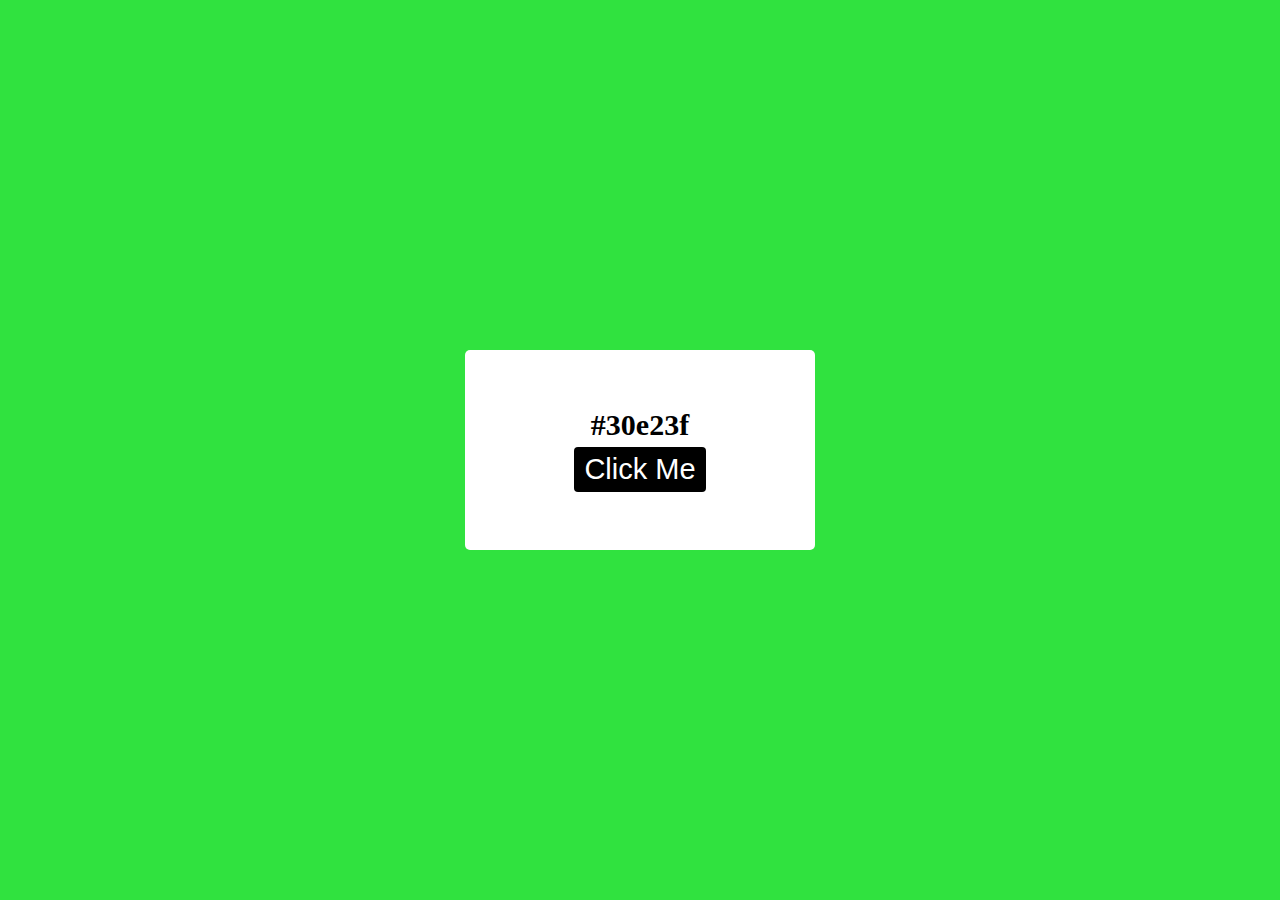
<file: Color Generator/index.html>
<!DOCTYPE html>
<html lang="en">
<head>
    <meta charset="UTF-8">
    <meta name="viewport" content="width=device-width, initial-scale=1.0">
    <title>Document</title>
    <link rel="stylesheet" href="index.css">
</head>
<body>
    <div class="main">

        <div class="container">
            <h2  id="color-code">#fff</h2>
            <button id="btn">Click Me</button>
        </div>
    </div>

   <script src="index.js"></script>
</body>
</html>
</file>
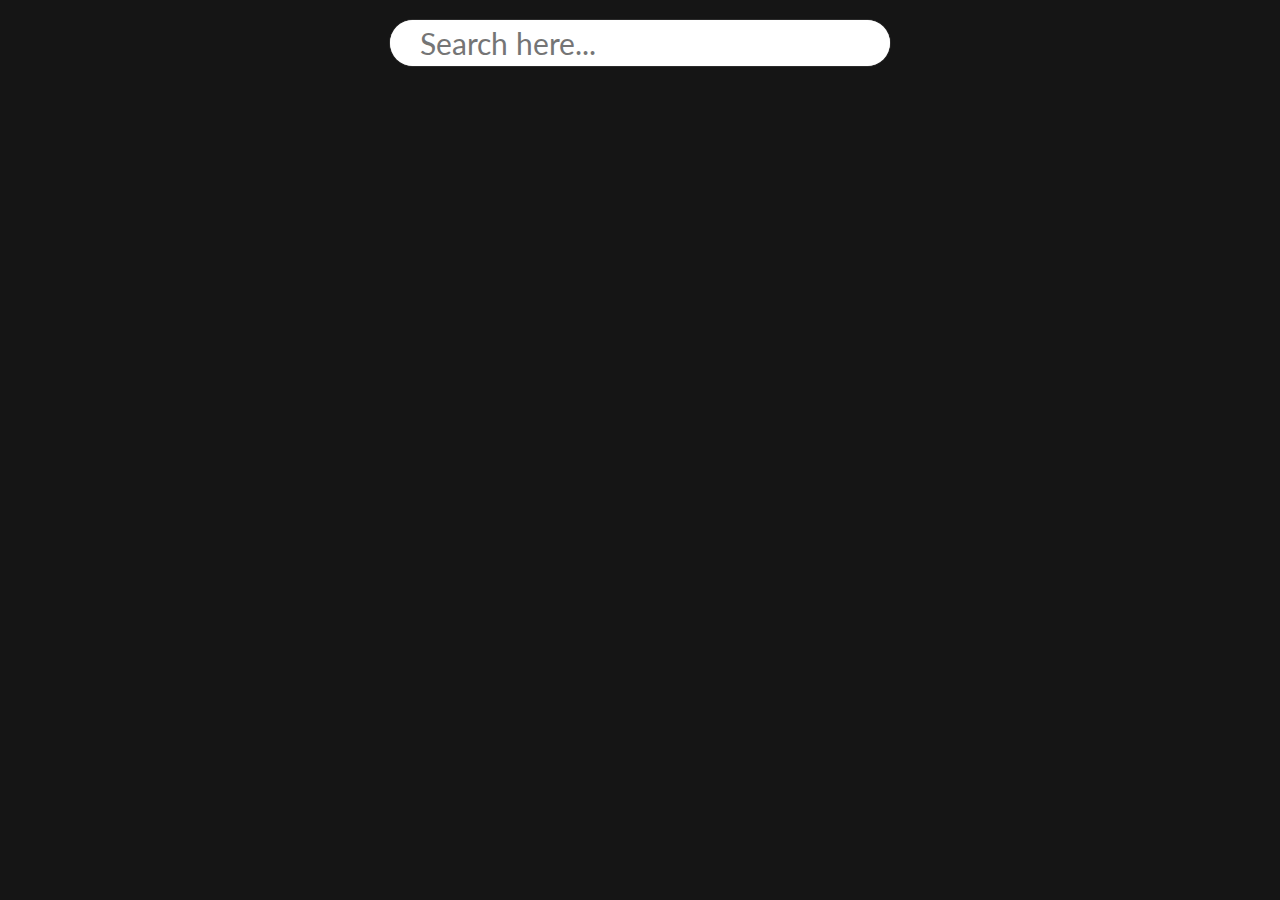
<file: Movie/index.html>
<!DOCTYPE html>
<html lang="en">
<head>
    <meta charset="UTF-8">
    <meta name="viewport" content="width=device-width, initial-scale=1.0">
    <title>Document</title>
   <link rel="stylesheet" href="index.css">
</head>
<body>
    
    <div class="main">
        <div class="row " style="justify-content: center;" >
            <input type="search" id="search" autofocus autocomplete="off" placeholder="Search here...">
        </div>
        <div class="row" id="movieBox">
            <!-- <div class="box">
                <img src="${IMGPATH+result}" alt="" />
                 <div class="overlay">
                    <div class="title">
                        <h2>Title</h2>
                        <span>9.5</span>
                    </div>
                   
                         <h2>Overview:</h2>
                       <p>Lorem ipsum, dolor sit amet consectetur adipisicing elit. Perspiciatis iste doloribus quam voluptatum, illum unde nostrum dignissimos, mollitia, sapiente porro natus neque cupiditate distinctio quod possimus aliquid reiciendis vel. Soluta?</p> 
                     </div>
            </div> -->
            <!-- <div class="box">
                <img src="${IMGPATH+result}" alt="" />
                 <div class="overlay">
                         <h2>Overview:</h2>
                        Lorem ipsum, dolor sit amet consectetur adipisicing elit. Perspiciatis iste doloribus quam voluptatum, illum unde nostrum dignissimos, mollitia, sapiente porro natus neque cupiditate distinctio quod possimus aliquid reiciendis vel. Soluta?
                     </div>
            </div>
            <div class="box">
                <img src="${IMGPATH+result}" alt="" />
                 <div class="overlay">
                         <h2>Overview:</h2>
                        Lorem ipsum, dolor sit amet consectetur adipisicing elit. Perspiciatis iste doloribus quam voluptatum, illum unde nostrum dignissimos, mollitia, sapiente porro natus neque cupiditate distinctio quod possimus aliquid reiciendis vel. Soluta?
                     </div>
            </div>
            <div class="box">
                <img src="${IMGPATH+result}" alt="" />
                 <div class="overlay">
                         <h2>Overview:</h2>
                        Lorem ipsum, dolor sit amet consectetur adipisicing elit. Perspiciatis iste doloribus quam voluptatum, illum unde nostrum dignissimos, mollitia, sapiente porro natus neque cupiditate distinctio quod possimus aliquid reiciendis vel. Soluta?
                     </div>
            </div> -->
        </div>
    </div>

    <script src="index.js"></script>
</body>
</html>
</file>
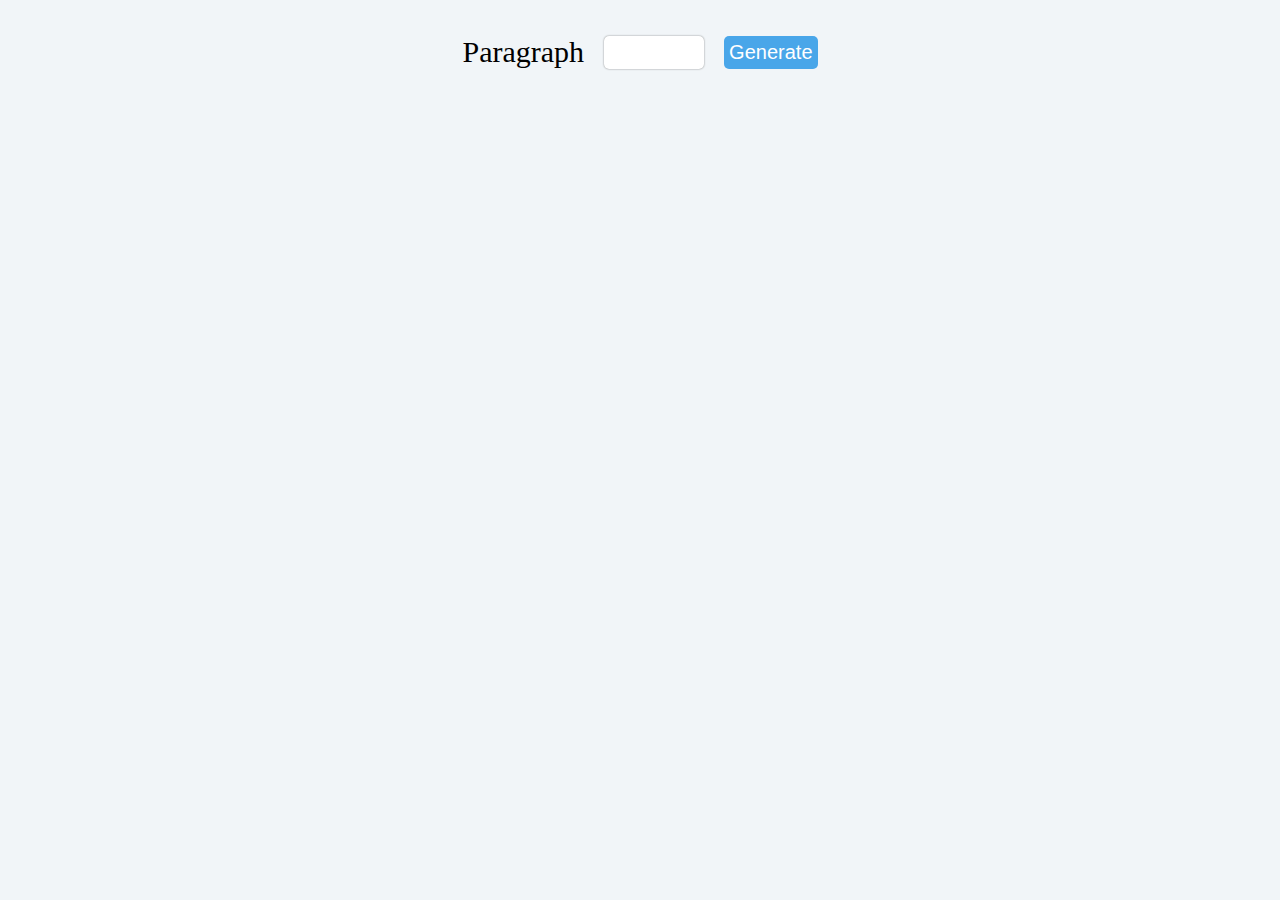
<file: Paragraph/index.html>
<!DOCTYPE html>
<html lang="en">
<head>
    <meta charset="UTF-8">
    <meta name="viewport" content="width=device-width, initial-scale=1.0">
    <title>Document</title>
    <link rel="stylesheet" href="index.css">
</head>
<body>
    
    <div id="main">
        <div class="row">
            <div class="para">
                Paragraph
            </div>
            <div>
                <input type="text" id="items">
            </div>
            <div>
                <button onclick="generate()">Generate</button>
            </div>
        </div>
        <div class="row" style="display: block;" id="data">

        </div>
    </div>

    <script src="index.js"></script>
</body>
</html>
</file>
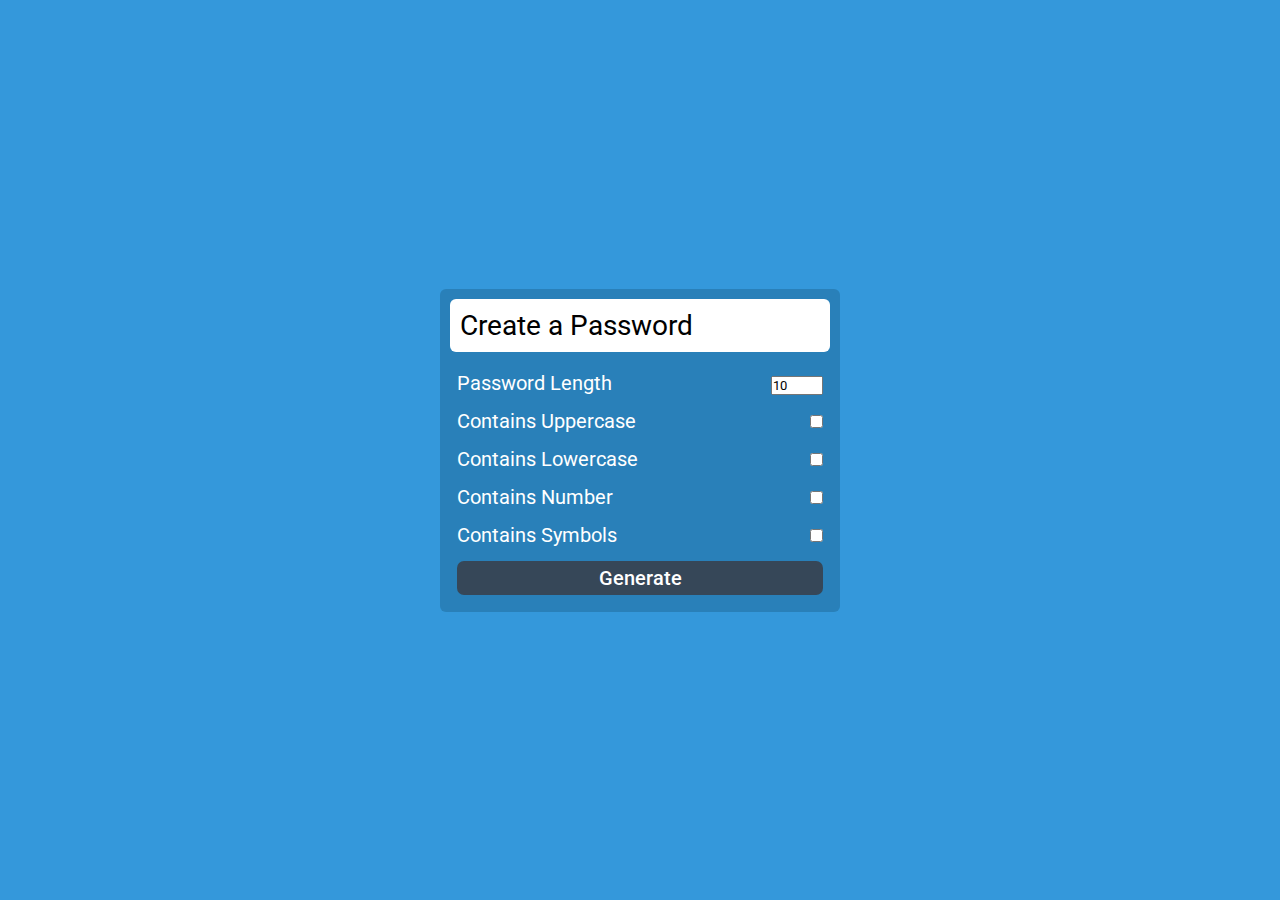
<file: Password/index.html>
<!DOCTYPE html>
<html lang="en">
<head>
    <meta charset="UTF-8">
    <meta name="viewport" content="width=device-width, initial-scale=1.0">
    <title>Document</title>
    <link rel="stylesheet" href="index.css">

</head>
<body>
    <div class="main">
        <div class="box">
            <span id="passBox">Create a Password</span>
            <div class="row">

                <div class="left">
                    Password Length
                </div>
                <div class="right">
                    <input type="number" id="totalchar" name="" min="4" max="16" value="10" >
                </div>

            </div>
            <div class="row">
                <label for="uppercase">
                <div class="left">
                   Contains Uppercase
                </div>
            </label>
                <div class="right">
                    <input type="checkbox" id="uppercase" name=""  >
                </div>
                </div>

                <div class="row">
                    <label for="lowercase">
                    <div class="left">
                       Contains Lowercase
                    </div>
                </label>
                    <div class="right">
                        <input type="checkbox" id="lowercase" name=""  >
                    </div>
                    </div>
                    <div class="row">
                        <label for="Number">
                        <div class="left">
                           Contains Number
                        </div>
                    </label>
                        <div class="right">
                            <input type="checkbox" id="Number" name=""  >
                        </div>
                    </div>
                        <div class="row">
                            <label for="Symbols">
                            <div class="left">
                               Contains Symbols
                            </div>
                        </label>
                            <div class="right">
                                <input type="checkbox" id="Symbols" name=""  >
                            </div>
                        </div>
                            <div class="row">
                                <button id="btn">
                                    Generate
                                </button>
                            </div>
        </div>
    </div>

    <script src="index.js"></script>
</body>
</html>
</file>
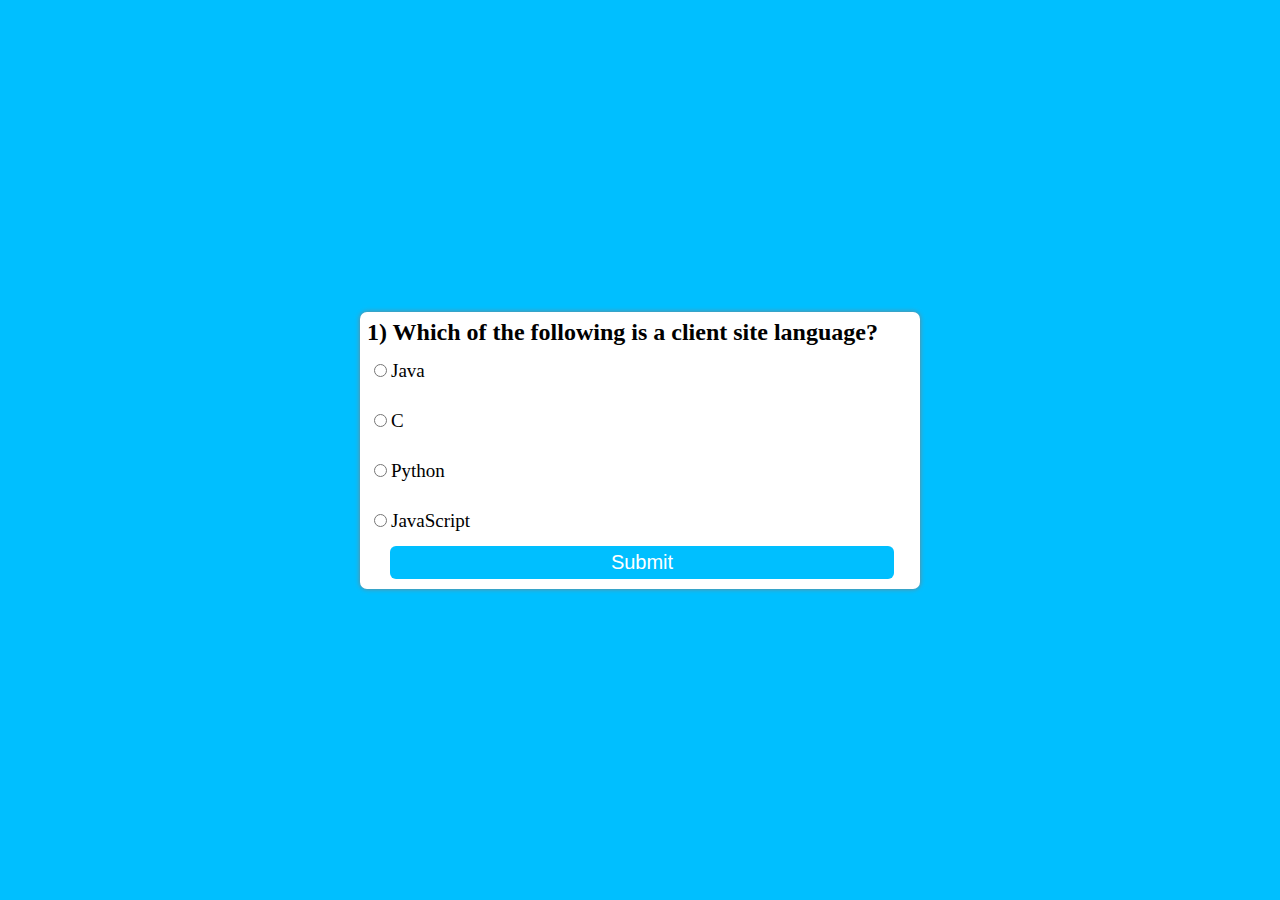
<file: Quiz Game/index.html>
<!DOCTYPE html>
<html lang="en">
<head>
    <meta charset="UTF-8">
    <meta name="viewport" content="width=device-width, initial-scale=1.0">
    <title>Document</title>
    <link rel="stylesheet" href="index.css">
</head>
<body>
    <section class="main">
        <div class="box">
            <div class="col">
                <h2 id="questionBox">
                    1) Lorem ipsum dolor sit amet, consectetur adipisicing elit Debitis?
                </h2>
            </div>
            <div class="row">
                <input  name="option" type="radio" id="first" value="a" required>
                <label for="first"> Option 1</label>
               
            </div>
            <div class="row">
                <input  name="option" type="radio" id="second" value="c" required>
                <label for="second">Option 2</label>
               
            </div>
            <div class="row">
                <input  name="option" type="radio" id="third" value="b" required>
                <label for="third">Option 3</label>
               
            </div>
            <div class="row">
                <input  name="option" type="radio" id="fourth" value="d" required>
                <label for="fourth">Option 4</label>
               
            </div>
            <button id="btn">Submit</button>
        </div>

    </section>

    <script src="index.js"></script>
</body>
</html>
</file>
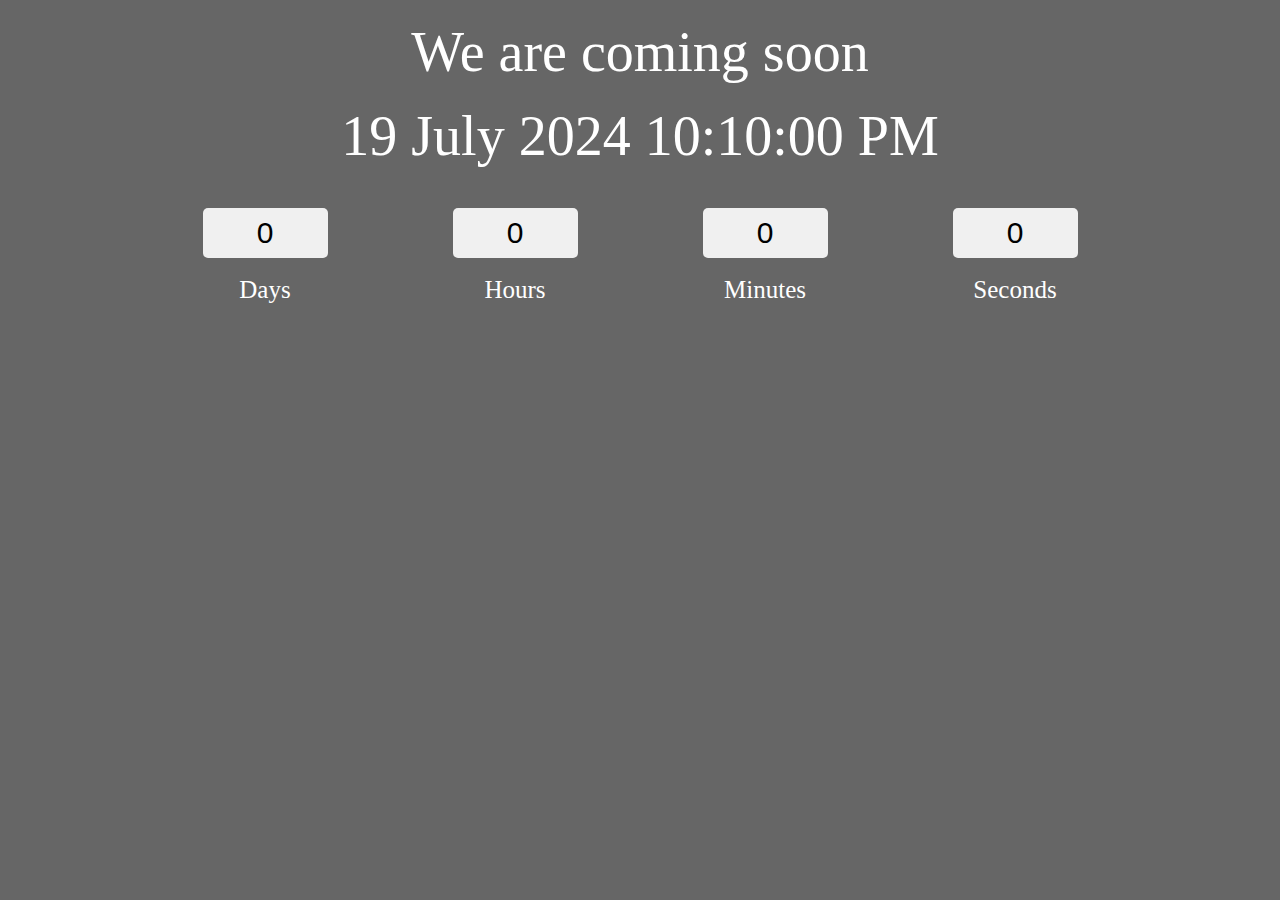
<file: Count No/count.html>
<!DOCTYPE html>
<html lang="en">
<head>
    <meta charset="UTF-8">
    <meta name="viewport" content="width=device-width, initial-scale=1.0">
    <title>Document</title>
    <link rel="stylesheet" href="count.css">
</head>
<body>
    <div class="main">
        <div class="overlay">
            <div class="title">We are coming soon</div>
            <div class="title"id="end-date">30 June 2024 10:00 PM</div>
            <div class="col">
                <div>
                    <input type="text" readonly value="0">
                    <br/>
                    <br>
                    <label for="">Days</label>
                </div>
                <div>
                    <input type="text" readonly value="0">
                    <br/>
                    <br>
                
                    <label for="">Hours</label>
                </div>
                <div>
                    <input type="text" readonly value="0">
                    <br/>
                    <br>
                    <label for="">Minutes</label>
                </div>
                <div>
                    <input type="text" readonly value="0">
                    <br/>
                    <br> 
                    <label for="">Seconds</label>
                </div>
            </div>

        </div>
    </div>

    <script src="count.js"></script>
</body>
</html>
</file>
<file: Color Generator/index.css>
*{
    padding: 0;
    margin: 0;
    box-sizing: border-box;
}

body{
    transition: 0.3s;
}

.main{
    width: 100%;
    height: 100vh;
    display: flex;
    justify-content: center;
    align-items: center;
}

.container{
    height: 200px;
    width: 350px;
    background-color: white;
   display: flex;
   justify-content: center;
   text-align: center;
   flex-direction: column;
    align-items: center;
    border-radius: 5px;  
}
button{
    font-size: 29px;
    color: white;
    background-color: black;
    padding: 6px 10px;
    cursor: pointer;
    border: none;
    border-radius: 4px;
}
h2{
    font-size: 30px;
    margin-bottom: 5px;
}
</file>
<file: Movie/index.css>
@import url('https://fonts.googleapis.com/css2?family=Lato:ital,wght@0,300;1,300&display=swap');
*{
    margin: 0;
    padding: 0;
    box-sizing: border-box;
    font-family: 'Lato', sans-serif;
}

.main{
    width: 100%;
    min-height: 100vh;
    background-color: rgb(21, 21, 21);

}

#search{
    
    width: 500px;
    padding: 5px 30px;
    background-color: rgba(52, 73, 94, 0.7);
    outline: none;
    border: none;
    box-shadow: 0px 0px 1px white;
    color: White;
    margin-top: 20px;
    font-size: 30px;
    border-radius: 25px;
    transition: 1s;
    margin-bottom: 15px;
}
#search:focus {
    background-color: white;
    color: black;
}
.row {
    display: flex;
    justify-content: center;
    display: flex;
    flex-wrap: wrap;
    justify-content: space-between;

}

.box {
    padding: 10px;
    width: 19%;
    flex-basis: 19%;
    height: 400px;
    border-radius: 5px;
    overflow: hidden;
    border-radius: 5px;
    position: relative;
    margin: 0 20px;
    margin-top: 18px;
 
}

.box img {
    width: 100%;
    height: 100%;
    box-shadow: 0 4px 5px rgb(0 0 0 / 20%);

}

.box .overlay {
    width: 100%;
    max-height: 90%;
    min-height: auto;
    position: absolute;
    bottom: -100%;
    font-weight: bold;
    padding: 20px;
    border-radius: 10px 10px 0px 0px;
    left: 0;
    transition: 0.7s;
    background-color: white;
    
}

.box span {
    color: orange;
    display: inline-block;
    font-weight: bold;
    font-size: 25px;
}
.title {
    width: 100%;
    display: flex;
    justify-content: space-between;
}
.box:hover .overlay {
    bottom: 0%;
}

.overlay h2 {
    margin-bottom: 10px;
}
</file>
<file: Paragraph/index.css>
*{
    padding: 0;
    margin: 0;
    box-sizing: border-box;
}

#main {
    width: 100%;
    min-height: 100vh;
    display: flex;
    flex-direction: column;
    justify-content: start;
    align-items: center;
    background-color: #f1f5f8;
}
.para{
    font-size: 30px;
}
.row {
    width: 1000px;
    display: flex;
    flex-direction: row;
    justify-content: center;
    align-items: center;
    padding: 10px;
    font-size: 20px;
    margin-top: 15px;
}

.row div {
    padding: 10px;
}

.row input {
    width: 100px;
    padding: 5px;
    border-radius: 5px;
    border: 0;
    font-size: 20px;
    box-shadow: 0px 0px 2px grey;
    border: none;
    outline: none;
}

.row button {
    background-color: #49a6e9;
    padding: 5px;
    border-radius: 5px;
    border: 0;
    font-size: 20px;
    border-radius: 5px;
    color: white;
    outline: none;
    border: none;
    cursor: pointer;
}

.row p {
    margin-top: 10px;
    font-size: 16px;
    text-align: justify;
}
</file>
<file: Password/index.css>
@import url('https://fonts.googleapis.com/css2?family=Roboto:wght@300&display=swap');*{
    margin: 0;
    padding: 0;
    box-sizing: border-box;
    font-family: 'Roboto', sans-serif;
}
.main{
    background-color: #3498db;
    min-height: 100vh;
    display: flex;
    justify-content: center;
    align-items: center;
}
input:focus-visible {
    outline: 0;
}
.box{
    width: 400px;
    background-color: #2980b9;
    border-radius: 6px;
    padding: 10px;
    
}

#passBox{
    width: 100%;
    font-size: 28px;
    background-color: white;
    display: block;
    padding: 10px;
    border-radius: 6px;
    margin-bottom: 12px;
}
.row{
    font-size: 20px;
    color: white;
    display: flex;
    justify-content: space-between;
    padding: 7px;
}
label {
    user-select: none;
}
button{
    width: 100%;
    background-color: #364758;
    font-size: 20px;
    border: none;
    border-radius: 7px;
    color: white;
    padding: 5px;
    font-weight: 500;
    cursor: pointer;
}
</file>
<file: Quiz Game/index.css>
*{
    margin: 0;
    padding: 0;
    box-sizing: border-box;
}
body{
    background-color: deepskyblue;
}
.main{
    width: 100%;
    height: 100vh;
    display: flex;
    justify-content: center;
    align-items: center;
}
h2{
    margin-left: 7px;
    margin-top: 7px;
    font-weight: 600;
}
.box{
    
    width: 35rem;
    background-color: white;
    box-shadow: 0px 0px 5px grey;
    border-radius: 7px;

}
label{
    font-size: 19px;
}

.row{
    padding: 14px;

}
button{
    width: 90%;
    background-color: deepskyblue;
    color: white;
    border: none;
    border-radius: 6px;
    font-size: 20px;
    padding: 5px ;
   margin-left: 30px;
    cursor: pointer;
    margin-bottom: 10px;
    transition: 0.5s;
}
#btn:hover {
    background-color: rgb(6, 130, 175);
    
}
</file>
<file: Count No/count.css>
*{
    padding: 0;
    margin: 0;
    box-sizing: border-box;
}
.main{
    background: url(https://raw.githubusercontent.com/bhagirath-wscubetech/javascript-projects/main/count-down/image/1802071.webp) center center;
    height: 100vh;
    width: 100vw;
    /* background-position: center;
    background-size: cover;
    background-repeat: no-repeat; */
}

.overlay{
    width: 100%;
    height: 100%;
    display: flex;
    align-items: center;
    flex-direction: column;
    background-color: rgba(0, 0, 0, 0.6);
}
.title {
    margin-top: 20px;
    color: white;
    text-align: center;
    font-size: 3.5rem;
}

.col {
    margin-top: 40px;
    width: 90%;
    display: flex;
    justify-content: center;
    color: white;
}

.col div {
    width: 250px;
    text-align: center;
}

input {
    width: 50%;
    background-color: rgba(255, 255, 255, 0.9);
    border-color: transparent;
    border-radius: 5px;
    height: 50px;
    text-align: center;
    font-size: 30px;
}
label{
    font-size: 25px;
}
</file>
